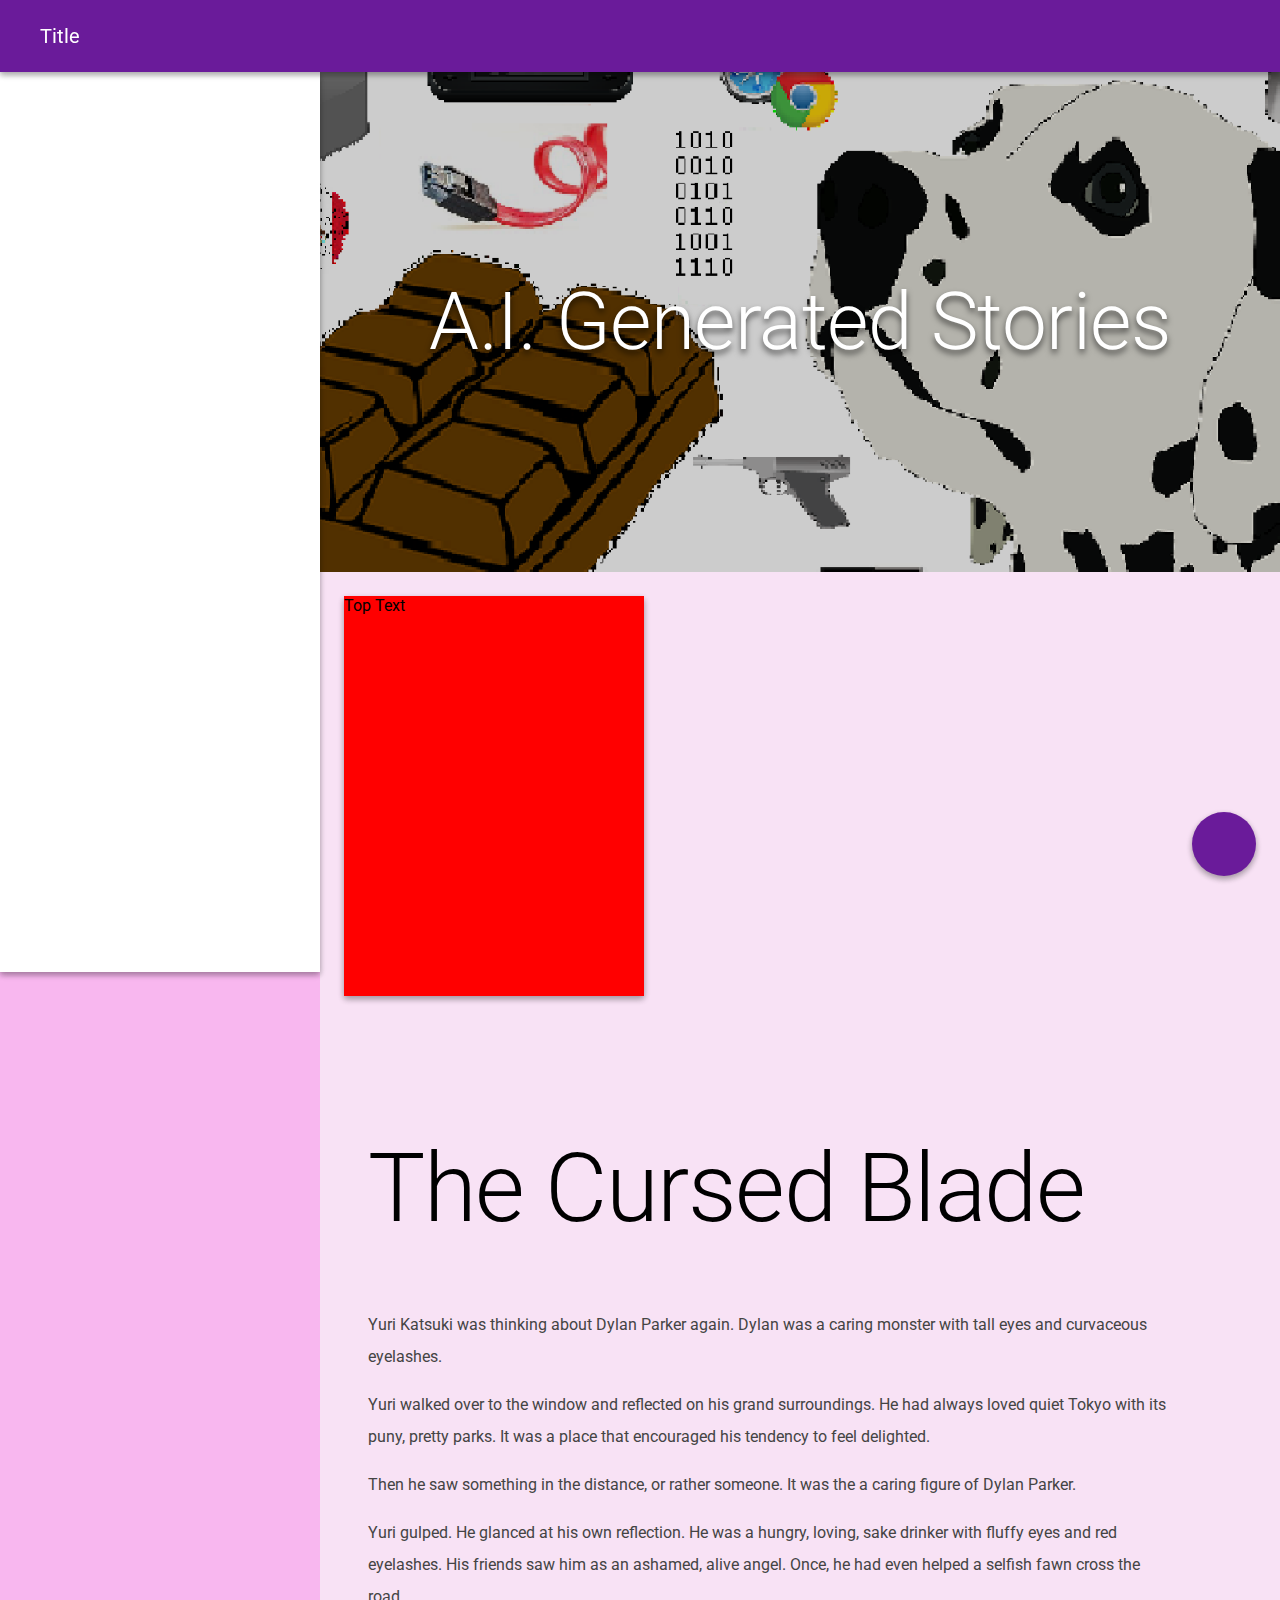
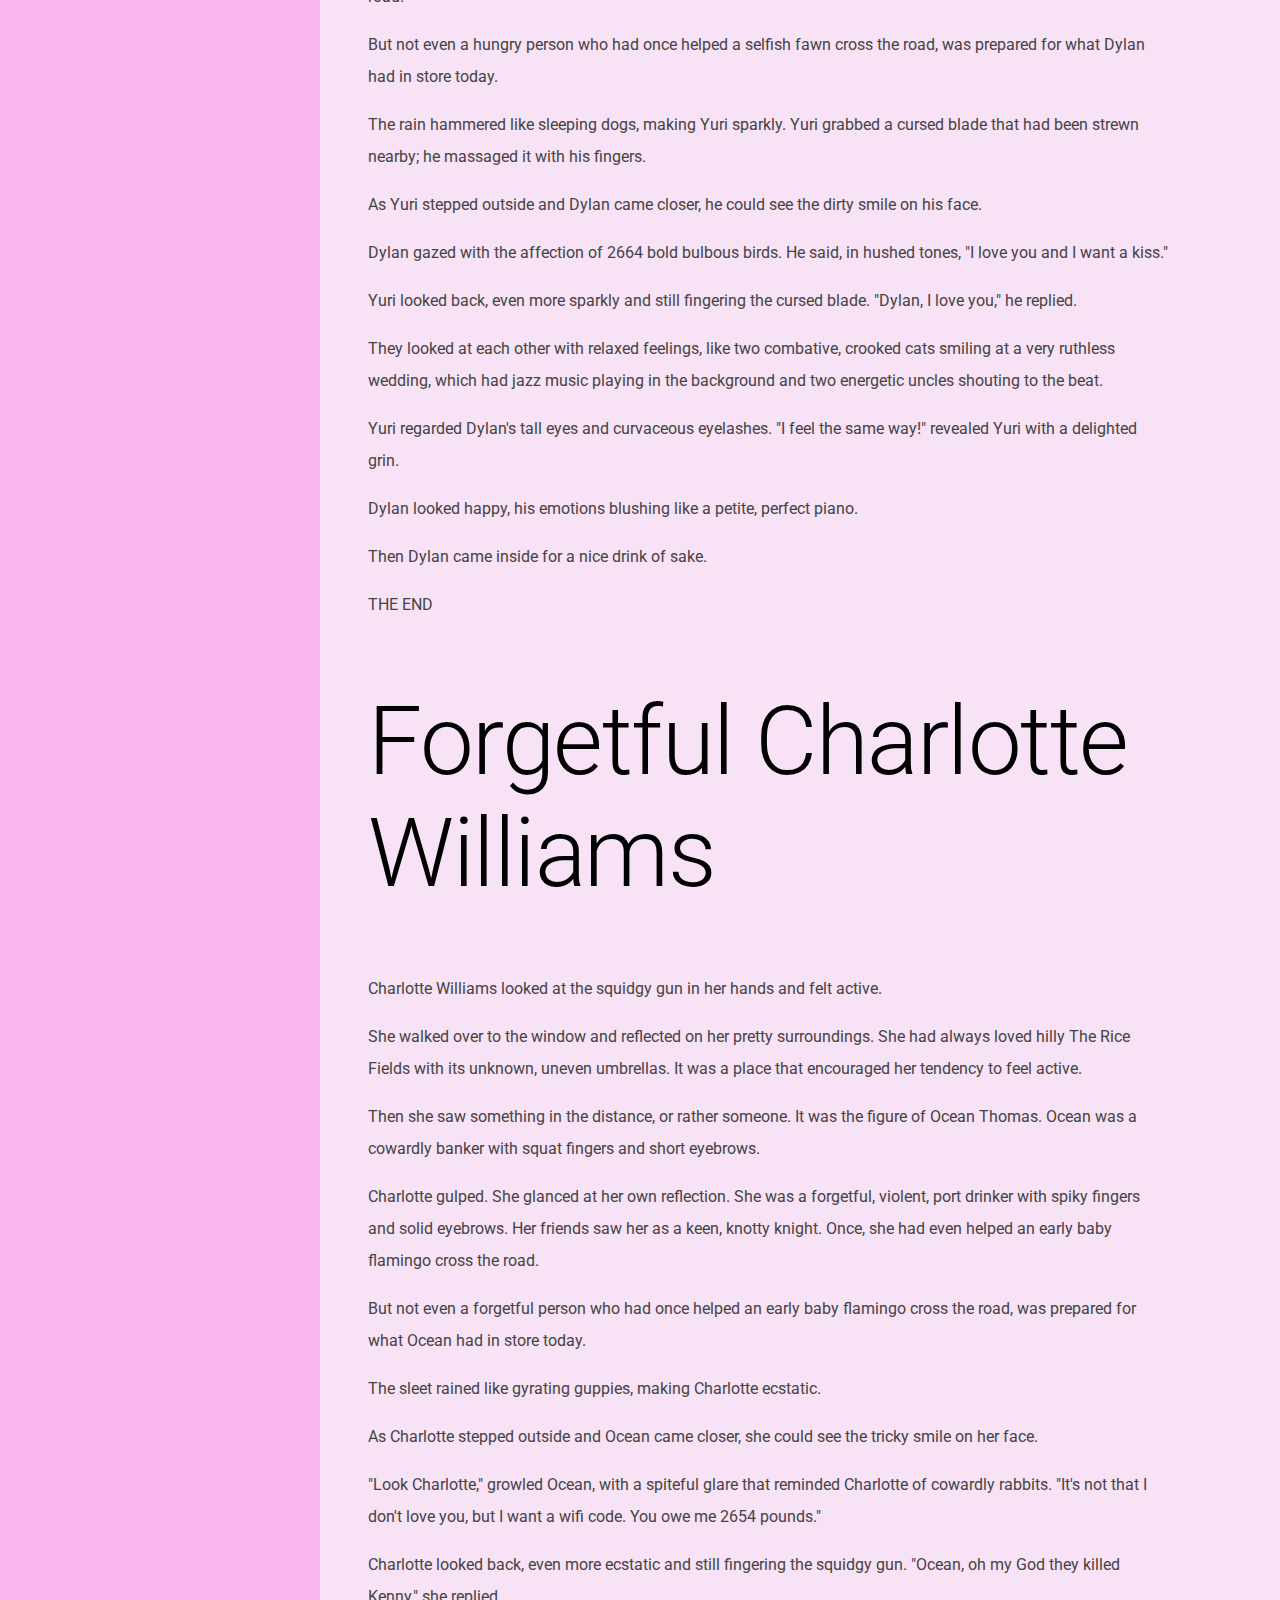
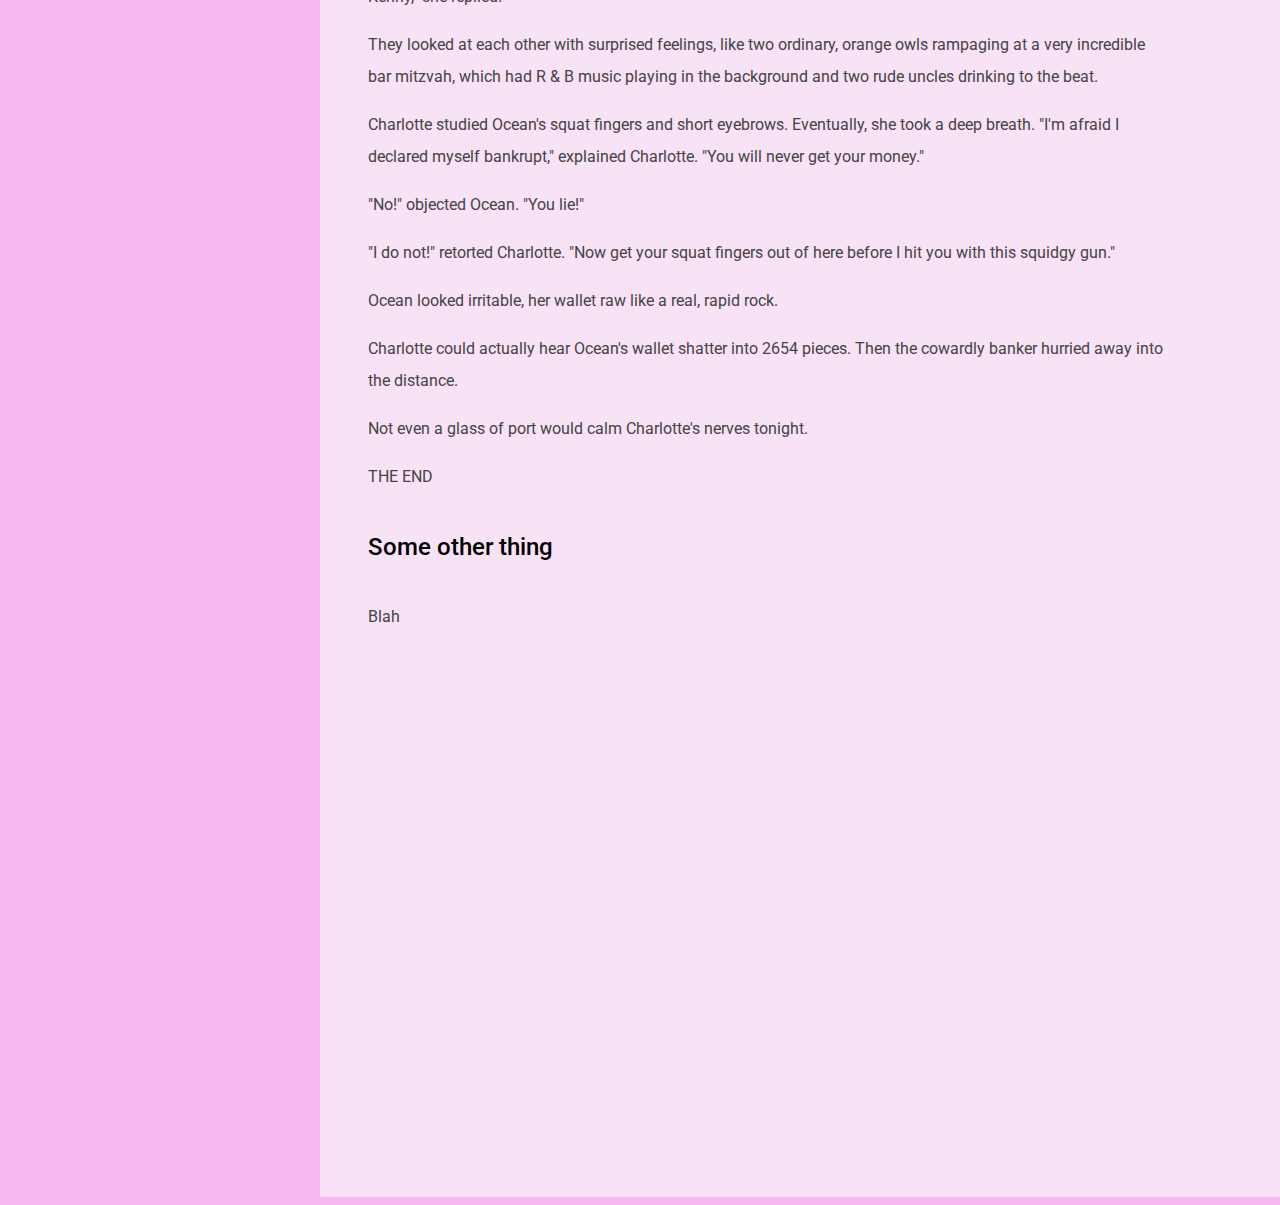
<file: index.html>
<!-- Written by: Suzy Barajas
     Date: 15/02/2019-->

<!DOCTYPE html>
<html>
    <head>
        <title> My Website </title>
        <link href = "styles/animations.css" rel = "stylesheet" type = "text/css">
        <link href = "styles/main.css" rel = "stylesheet" type = "text/css">
        <link href = "styles/main-small.css" rel = "stylesheet" type = "text/css">
        <link rel = "stylesheet" 
            href = "https://use.fontawesome.com/releases/v5.7.2/css/all.css" 
            integrity = "sha384-fnmOCqbTlWIlj8LyTjo7mOUStjsKC4pOpQbqyi7RrhN7udi9RwhKkMHpvLbHG9Sr" 
            crossorigin = "anonymous">
        <link href = "https://fonts.googleapis.com/css?family=Roboto:100,300,400,700" 
            rel = "stylesheet">
        <script
            src="https://code.jquery.com/jquery-3.3.1.js"
            integrity="sha256-2Kok7MbOyxpgUVvAk/HJ2jigOSYS2auK4Pfzbm7uH60="
            crossorigin="anonymous"> </script>
        <script src = "js/javascript.js"> </script>
    </head>
    
    <body>
        <!-- App Bar -->
        <div class = "app-bar elevation-2">
            <div class = "app-bar__brand">
                <i id = "menu"
                class = "fas fa-bars app-bar__icon"> </i>
                <span> Title </span>
            </div>

            <div class = "app-bar__actions">
                <i class = "fas fa-bullseye app-bar__icon"> </i>
                <i class = "fas fa-bullhorn app-bar__icon"> </i>
                <i class = "fas fa-donate app-bar__icon"> </i>
            </div>
        </div>

        <div id = "navigation-bar" class = "navigation-bar elevation-2 transition"> </div>

        <!-- Content -->
        <div id = "content"
            class = "content transition">
            
            <!-- Hero Image -->
            <div class = "hero">
                <div class = "hero__SBarArr hero__image"> </div>
                <div class = "hero__overlay">
                    <div class = "overlay__title"> A.I. Generated Stories </div>
                </div>
            </div>

            <div class = "card elevation-2">
                <div class = "card__red">
                    Top Text
                </div>
                <div class = "card__blue">
                    Bottom Text
                </div>
            </div>

            <div id = "button-card-transition"
                class = "elevation-2 transition">
                <i id = "icon-switch"
                    class = "fab__icon fas fa-exchange-alt"> </i>
                <i id = "icon-anchor"
                    class = "fab__icon fas fa-anchor start-hidden"> </i>
            </div>

            <div class = "content_text">
                <h1> The Cursed Blade </h1>
                <p> Yuri Katsuki was thinking about Dylan Parker again. Dylan was a caring monster with tall eyes and curvaceous eyelashes. </p>
                <p> Yuri walked over to the window and reflected on his grand surroundings. He had always loved quiet Tokyo with its puny, pretty parks. It was a place that encouraged his tendency to feel delighted. </p>
                <p> Then he saw something in the distance, or rather someone. It was the a caring figure of Dylan Parker. </p>
                <p> Yuri gulped. He glanced at his own reflection. He was a hungry, loving, sake drinker with fluffy eyes and red eyelashes. His friends saw him as an ashamed, alive angel. Once, he had even helped a selfish fawn cross the road. </p>
                <p> But not even a hungry person who had once helped a selfish fawn cross the road, was prepared for what Dylan had in store today. </p>
                <p> The rain hammered like sleeping dogs, making Yuri sparkly. Yuri grabbed a cursed blade that had been strewn nearby; he massaged it with his fingers. </p>
                <p> As Yuri stepped outside and Dylan came closer, he could see the dirty smile on his face. </p>
                <p> Dylan gazed with the affection of 2664 bold bulbous birds. He said, in hushed tones, "I love you and I want a kiss." </p>
                <p> Yuri looked back, even more sparkly and still fingering the cursed blade. "Dylan, I love you," he replied. </p>
                <p> They looked at each other with relaxed feelings, like two combative, crooked cats smiling at a very ruthless wedding, which had jazz music playing in the background and two energetic uncles shouting to the beat. </p>
                <p> Yuri regarded Dylan's tall eyes and curvaceous eyelashes. "I feel the same way!" revealed Yuri with a delighted grin. </p>
                <p> Dylan looked happy, his emotions blushing like a petite, perfect piano. </p>
                <p> Then Dylan came inside for a nice drink of sake. </p>
                <p> THE END </p>
    
                <h1> Forgetful Charlotte Williams </h1>
                <p> Charlotte Williams looked at the squidgy gun in her hands and felt active. </p>
                <p> She walked over to the window and reflected on her pretty surroundings. She had always loved hilly The Rice Fields with its unknown, uneven umbrellas. It was a place that encouraged her tendency to feel active. </p>
                <p> Then she saw something in the distance, or rather someone. It was the figure of Ocean Thomas. Ocean was a cowardly banker with squat fingers and short eyebrows. </p>    
                <p> Charlotte gulped. She glanced at her own reflection. She was a forgetful, violent, port drinker with spiky fingers and solid eyebrows. Her friends saw her as a keen, knotty knight. Once, she had even helped an early baby flamingo cross the road. </p>
                <p> But not even a forgetful person who had once helped an early baby flamingo cross the road, was prepared for what Ocean had in store today. </p>    
                <p> The sleet rained like gyrating guppies, making Charlotte ecstatic. </p>    
                <p> As Charlotte stepped outside and Ocean came closer, she could see the tricky smile on her face. </p>
                <p> "Look Charlotte," growled Ocean, with a spiteful glare that reminded Charlotte of cowardly rabbits. "It's not that I don't love you, but I want a wifi code. You owe me 2654 pounds." </p>    
                <p> Charlotte looked back, even more ecstatic and still fingering the squidgy gun. "Ocean, oh my God they killed Kenny," she replied. </p>
                <p> They looked at each other with surprised feelings, like two ordinary, orange owls rampaging at a very incredible bar mitzvah, which had R & B music playing in the background and two rude uncles drinking to the beat. </p>
                <p> Charlotte studied Ocean's squat fingers and short eyebrows. Eventually, she took a deep breath. "I'm afraid I declared myself bankrupt," explained Charlotte. "You will never get your money." </p>
                <p> "No!" objected Ocean. "You lie!" </p>
                <p> "I do not!" retorted Charlotte. "Now get your squat fingers out of here before I hit you with this squidgy gun." </p>
                <p> Ocean looked irritable, her wallet raw like a real, rapid rock. </p>
                <p> Charlotte could actually hear Ocean's wallet shatter into 2654 pieces. Then the cowardly banker hurried away into the distance. </p>
                <p> Not even a glass of port would calm Charlotte's nerves tonight. </p>    
                <p> THE END </p>
    
                <h5> Some other thing </h5>
                <p> Blah </p>
            </div>

            <!-- Hero Image -->
            <div class = "hero">
                <div class = "hero__SPIDERWEB hero__image"> </div>
            </div>
        </div>
    </body>
</html>
</file>
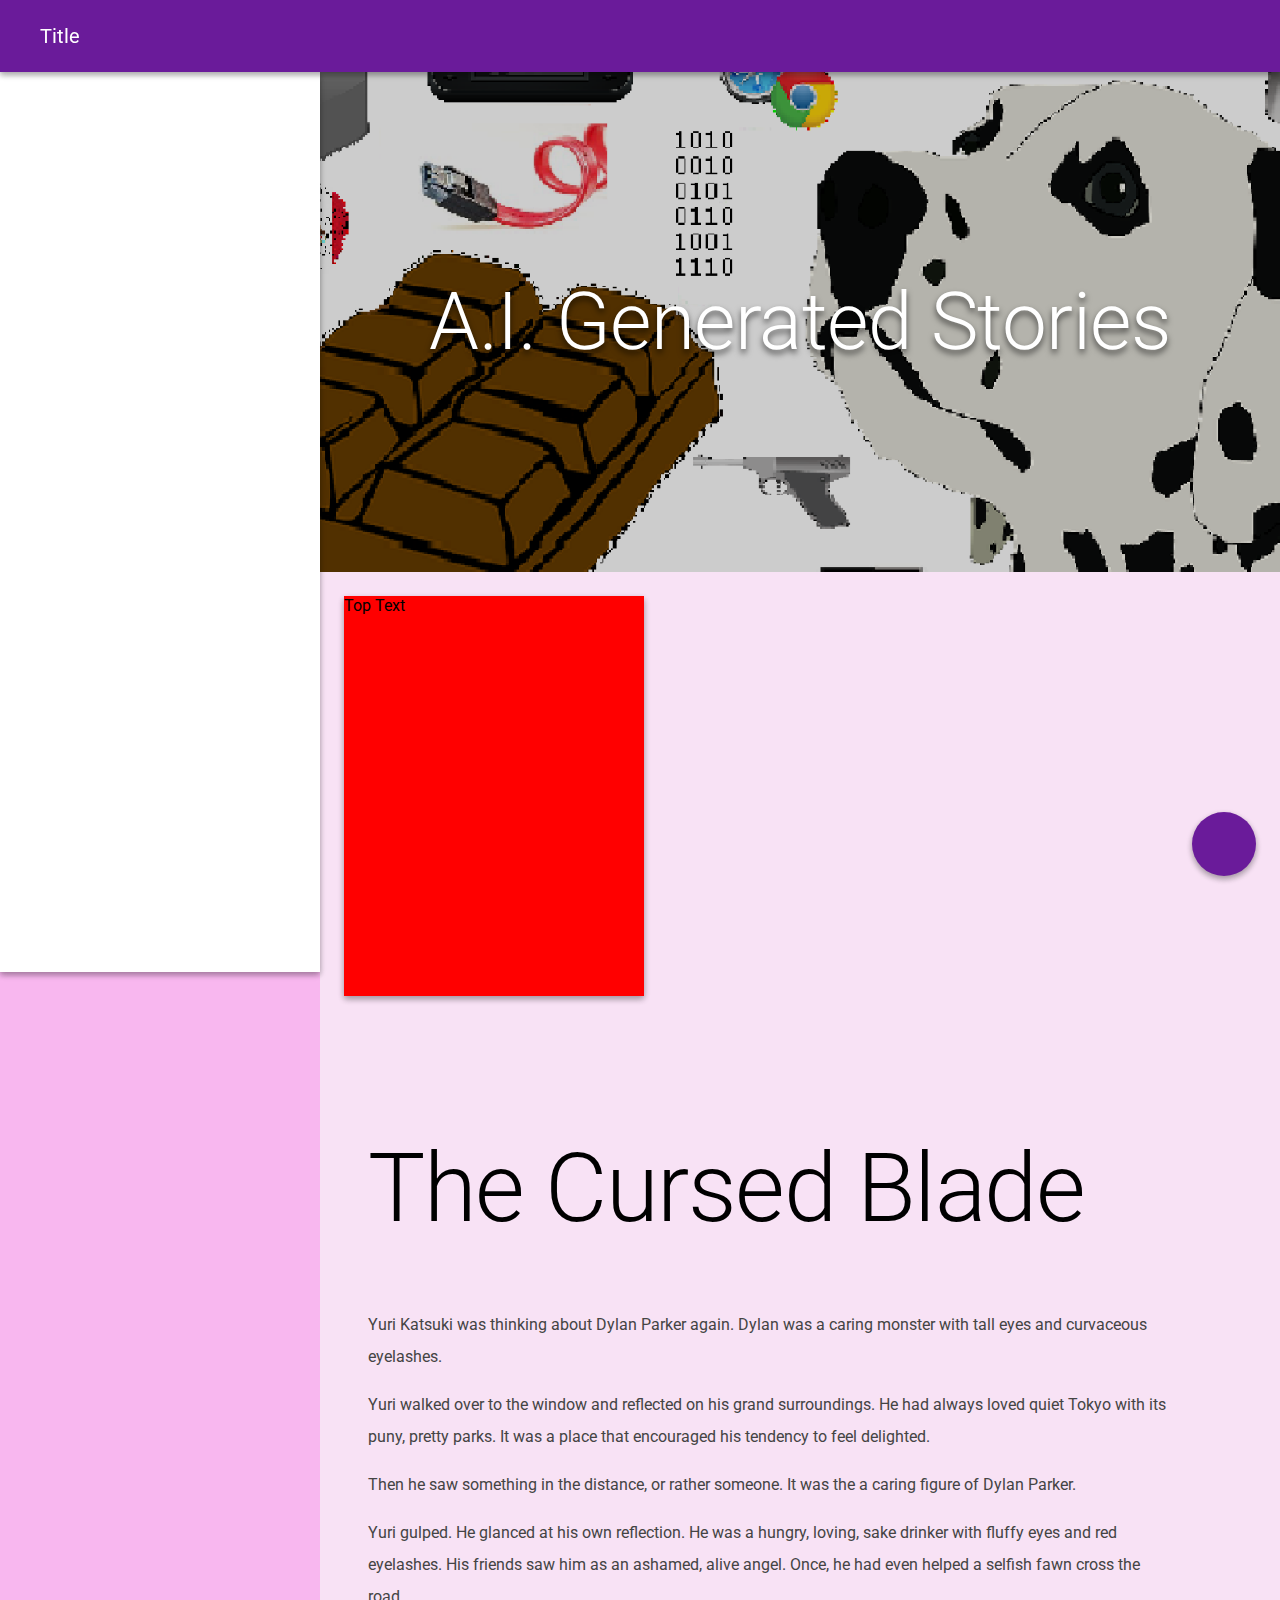
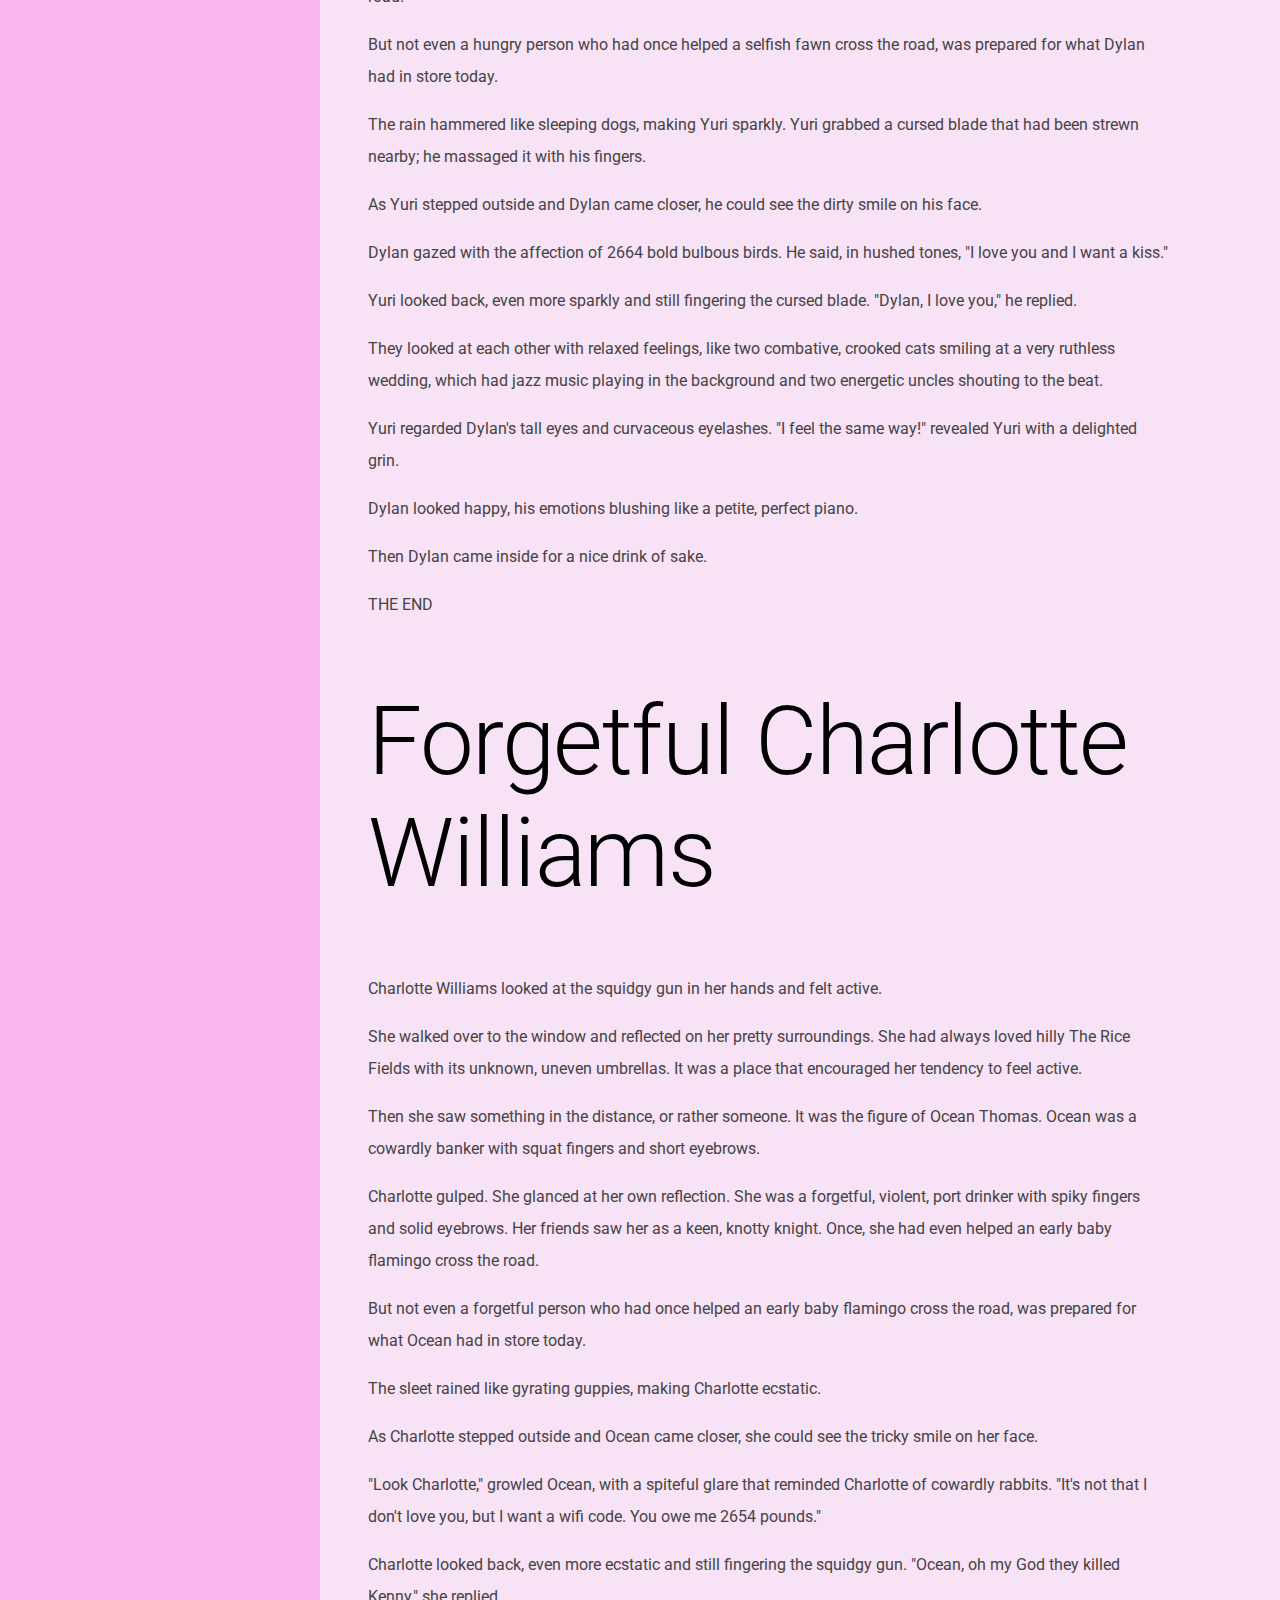
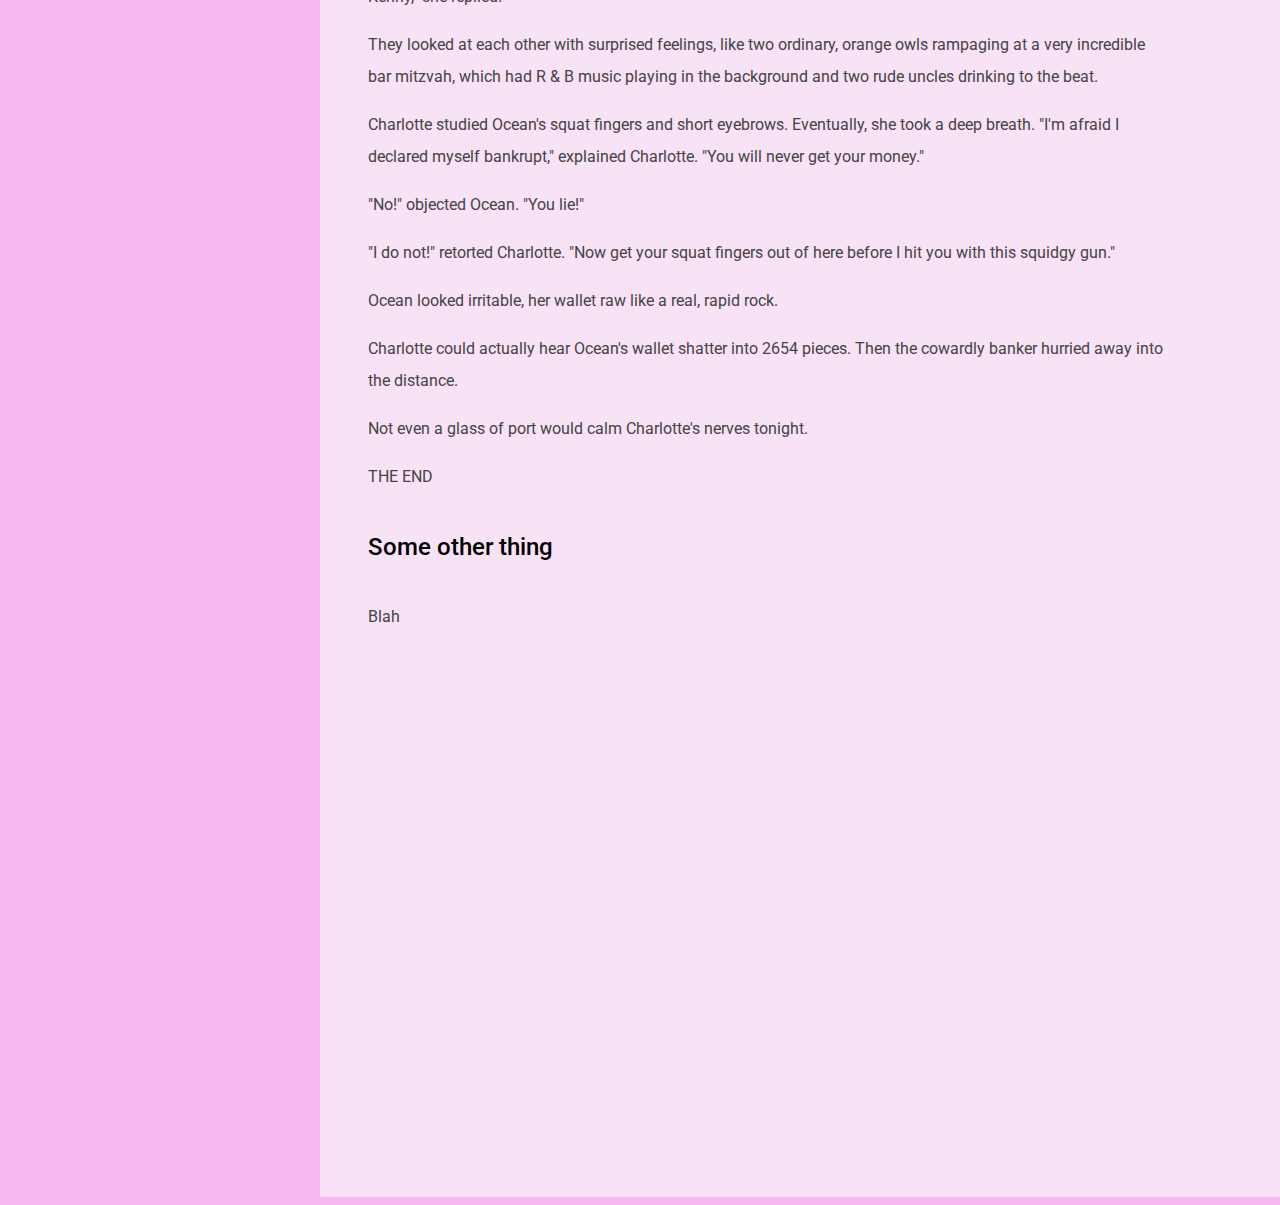
<file: website.html>
<!-- Written by: Suzy Barajas
     Date: 15/02/2019-->

<!DOCTYPE html>
<html>
    <head>
        <title> My Website </title>
        <link href = "styles/animations.css" rel = "stylesheet" type = "text/css">
        <link href = "styles/main.css" rel = "stylesheet" type = "text/css">
        <link href = "styles/main-small.css" rel = "stylesheet" type = "text/css">
        <link rel = "stylesheet" 
            href = "https://use.fontawesome.com/releases/v5.7.2/css/all.css" 
            integrity = "sha384-fnmOCqbTlWIlj8LyTjo7mOUStjsKC4pOpQbqyi7RrhN7udi9RwhKkMHpvLbHG9Sr" 
            crossorigin = "anonymous">
        <link href = "https://fonts.googleapis.com/css?family=Roboto:100,300,400,700" 
            rel = "stylesheet">
        <script
            src="https://code.jquery.com/jquery-3.3.1.js"
            integrity="sha256-2Kok7MbOyxpgUVvAk/HJ2jigOSYS2auK4Pfzbm7uH60="
            crossorigin="anonymous"> </script>
        <script src = "js/javascript.js"> </script>
    </head>
    
    <body>
        <!-- App Bar -->
        <div class = "app-bar elevation-2">
            <div class = "app-bar__brand">
                <i id = "menu"
                class = "fas fa-bars app-bar__icon"> </i>
                <span> Title </span>
            </div>

            <div class = "app-bar__actions">
                <i class = "fas fa-bullseye app-bar__icon"> </i>
                <i class = "fas fa-bullhorn app-bar__icon"> </i>
                <i class = "fas fa-donate app-bar__icon"> </i>
            </div>
        </div>

        <div id = "navigation-bar" class = "navigation-bar elevation-2 transition"> </div>

        <!-- Content -->
        <div id = "content"
            class = "content transition">
            
            <!-- Hero Image -->
            <div class = "hero">
                <div class = "hero__SBarArr hero__image"> </div>
                <div class = "hero__overlay">
                    <div class = "overlay__title"> A.I. Generated Stories </div>
                </div>
            </div>

            <div class = "card elevation-2">
                <div class = "card__red">
                    Top Text
                </div>
                <div class = "card__blue">
                    Bottom Text
                </div>
            </div>

            <div id = "button-card-transition"
                class = "elevation-2 transition">
                <i id = "icon-switch"
                    class = "fab__icon fas fa-exchange-alt"> </i>
                <i id = "icon-anchor"
                    class = "fab__icon fas fa-anchor start-hidden"> </i>
            </div>

            <div class = "content_text">
                <h1> The Cursed Blade </h1>
                <p> Yuri Katsuki was thinking about Dylan Parker again. Dylan was a caring monster with tall eyes and curvaceous eyelashes. </p>
                <p> Yuri walked over to the window and reflected on his grand surroundings. He had always loved quiet Tokyo with its puny, pretty parks. It was a place that encouraged his tendency to feel delighted. </p>
                <p> Then he saw something in the distance, or rather someone. It was the a caring figure of Dylan Parker. </p>
                <p> Yuri gulped. He glanced at his own reflection. He was a hungry, loving, sake drinker with fluffy eyes and red eyelashes. His friends saw him as an ashamed, alive angel. Once, he had even helped a selfish fawn cross the road. </p>
                <p> But not even a hungry person who had once helped a selfish fawn cross the road, was prepared for what Dylan had in store today. </p>
                <p> The rain hammered like sleeping dogs, making Yuri sparkly. Yuri grabbed a cursed blade that had been strewn nearby; he massaged it with his fingers. </p>
                <p> As Yuri stepped outside and Dylan came closer, he could see the dirty smile on his face. </p>
                <p> Dylan gazed with the affection of 2664 bold bulbous birds. He said, in hushed tones, "I love you and I want a kiss." </p>
                <p> Yuri looked back, even more sparkly and still fingering the cursed blade. "Dylan, I love you," he replied. </p>
                <p> They looked at each other with relaxed feelings, like two combative, crooked cats smiling at a very ruthless wedding, which had jazz music playing in the background and two energetic uncles shouting to the beat. </p>
                <p> Yuri regarded Dylan's tall eyes and curvaceous eyelashes. "I feel the same way!" revealed Yuri with a delighted grin. </p>
                <p> Dylan looked happy, his emotions blushing like a petite, perfect piano. </p>
                <p> Then Dylan came inside for a nice drink of sake. </p>
                <p> THE END </p>
    
                <h1> Forgetful Charlotte Williams </h1>
                <p> Charlotte Williams looked at the squidgy gun in her hands and felt active. </p>
                <p> She walked over to the window and reflected on her pretty surroundings. She had always loved hilly The Rice Fields with its unknown, uneven umbrellas. It was a place that encouraged her tendency to feel active. </p>
                <p> Then she saw something in the distance, or rather someone. It was the figure of Ocean Thomas. Ocean was a cowardly banker with squat fingers and short eyebrows. </p>    
                <p> Charlotte gulped. She glanced at her own reflection. She was a forgetful, violent, port drinker with spiky fingers and solid eyebrows. Her friends saw her as a keen, knotty knight. Once, she had even helped an early baby flamingo cross the road. </p>
                <p> But not even a forgetful person who had once helped an early baby flamingo cross the road, was prepared for what Ocean had in store today. </p>    
                <p> The sleet rained like gyrating guppies, making Charlotte ecstatic. </p>    
                <p> As Charlotte stepped outside and Ocean came closer, she could see the tricky smile on her face. </p>
                <p> "Look Charlotte," growled Ocean, with a spiteful glare that reminded Charlotte of cowardly rabbits. "It's not that I don't love you, but I want a wifi code. You owe me 2654 pounds." </p>    
                <p> Charlotte looked back, even more ecstatic and still fingering the squidgy gun. "Ocean, oh my God they killed Kenny," she replied. </p>
                <p> They looked at each other with surprised feelings, like two ordinary, orange owls rampaging at a very incredible bar mitzvah, which had R & B music playing in the background and two rude uncles drinking to the beat. </p>
                <p> Charlotte studied Ocean's squat fingers and short eyebrows. Eventually, she took a deep breath. "I'm afraid I declared myself bankrupt," explained Charlotte. "You will never get your money." </p>
                <p> "No!" objected Ocean. "You lie!" </p>
                <p> "I do not!" retorted Charlotte. "Now get your squat fingers out of here before I hit you with this squidgy gun." </p>
                <p> Ocean looked irritable, her wallet raw like a real, rapid rock. </p>
                <p> Charlotte could actually hear Ocean's wallet shatter into 2654 pieces. Then the cowardly banker hurried away into the distance. </p>
                <p> Not even a glass of port would calm Charlotte's nerves tonight. </p>    
                <p> THE END </p>
    
                <h5> Some other thing </h5>
                <p> Blah </p>
            </div>

            <!-- Hero Image -->
            <div class = "hero">
                <div class = "hero__SPIDERWEB hero__image"> </div>
            </div>
        </div>
    </body>
</html>
</file>
<file: styles/animations.css>
/* Written by: Suzy Barajas
   Date: 29/03/2019 */

@keyframes fade-through-in {
    0% {
        opacity: 0;
    }

    50% {
        opacity: 0;
    }

    100% {
        opacity: 1;
    }
}

@keyframes fade-through-out {
    0% {
        opacity: 1;
    }

    50% {
        opacity: 0;
    }

    100% {
        opacity: 0;
    }
}

@keyframes button-click {
    0% {
        transform: scale(1);
    }

    50% {
        transform: scale(1.5);
    }

    100% {
        transform: scale(1);
    }
}

@keyframes rotate-in {
    0% {
        opacity: 0;
        transform: rotate(0deg) scale(0);
    }

    100% {
        opacity: 1;
        transform: rotate(360deg) scale(1);
    }
}


@keyframes rotate-out {
    0% {
        opacity: 1;
        transform: rotate(0deg) scale(1);
    }

    100% {
        opacity: 0;
        transform: rotate(360deg) scale(0);
    }
}
</file>
<file: styles/main.css>
/* Written by: Suzy Barajas
   Date: 11/02/2019 */

/*
    Primary: #6a1b9a
    Primary-Dark: #38006b
    Primary-Light: #9c4dcc
    
    Secondary: #b2dfdb
    Secondary-Dark: #82ada9
    Secondary-Light: #e5ffff

    On-Primary: #FFFFFF
    On-Primary-Dark: #FFFFFF
    On-Primary-Light: #FFFFFF

    On-Secondary: #000000
    On-Secondary-Dark: #000000
    On-Secondary-Light: #000000
*/

html {
    font-size: 16px;
}

body {
    background-color: rgb(248, 183, 239);
    font-family: 'Roboto', sans-serif;
    margin-top: 72px;
    margin-left: 0;
    margin-right: 0;
}

/* Padding
    1 variable is everything
    2 variables:
        First is top and bottom
        Second is left and right
    3 variables:
        First is top
        Second is left and right
        Third is bottom
    4 variables: (goes clockwise)
        First is top
        Second is right
        Third is bottom
        Fourth is left
*/

.app-bar {
    background-color: #6a1b9a;
    color: #FFFFFF;

    /* Positioning */
    position: fixed;
    top: 0;
    z-index: 4;

    width: 100%;
    display: flex;
    justify-content: space-between;
    max-height: 72px;
    font-size: 1.25rem;
}

.app-bar__icon {
    margin-right: 16px;
}

.app-bar__brand {
    height: 72px;
    display: flex;
    align-items: center;
    margin-left: 24px;
    margin-right: auto;
}

.app-bar__actions {
    height: 72px;
    display: flex;
    align-items: center;
    margin-right: 24px;
    margin-left: auto;
}

.navigation-bar {
    height: 100%;
    width: 25%;
    background-color: white;
    position: fixed;
    z-index: 3;
    top: 72px;
    left: 0;
}

.navigation-bar--hidden {
    left: -25%;
}

.hero {
    position: relative;
    height: 500px;
    width: 100%;
}

.hero__image {
    height: 100%;
    background-position: center;
    background-repeat: no-repeat;
    background-size: cover;
    background-attachment: fixed;
}

.hero__SBarArr {
    background-image:url("../hero-SBarArr.png");
}

.hero__SPIDERWEB {
    background-image:url("../hero-SPIDER\ WEB\ AND\ ELECTRICITY.png");
}

.hero__overlay {
    position: absolute;
    top: 0;
    width: 100%;
    height: 100%;

    background-color: rgba(0, 0, 0, .2);
    color: #FFF;

    display: flex;
    justify-content: center;
    align-items: center;
}

.overlay__title {
    font-weight: 300;
    font-size: 5rem;
    letter-spacing: -.5px;
    text-align: center;
    text-shadow: 0 4px 6px rgba(0, 0, 0, .6);
}

.content {
    background-color: rgb(248, 226, 245);
    margin-left: 25%;
    margin-right: auto;
}

.content--no-navigation {
    margin-left: 0;
}

.card {
    position: relative;
    width: 300px;
    height: 400px;
    border-radius: 2px;
    margin: 24px;
    background-color: white;
}

#button-card-transition {
    width: 64px;
    height: 64px;
    border-radius: 100%;
    position: fixed;
    right: 24px;
    bottom: 24px;
    background-color: #6a1b9a;
}

.fab__icon {
    color: white;
    font-size: 1.2rem;
    position: absolute;
    left: calc(50% - .6rem);
    top: calc(50% - .6rem);
}

#button-card-transition:hover {
    background-color: #9551be;
    cursor: pointer;
    box-shadow: 0 14px 28px rgba(0,0,0,0.25), 0 10px 10px rgba(0,0,0,0.22);
}

.card__red {
    position: absolute;
    width: 100%;
    height: 100%;
    background-color: red;
    z-index: 2;
}

.card__blue {
    position: absolute;
    width: 100%;
    height: 100%;
    background-color: blue;
    z-index: 1;
}

.fade-through-in {
    animation-name: fade-through-in;
    animation-duration: 300ms;
    animation-fill-mode: forwards;
    animation-timing-function: cubic-bezier(.4, 0, .2, 1);
}

.fade-through-out {
    animation-name: fade-through-out;
    animation-duration: 300ms;
    animation-fill-mode: forwards;
    animation-timing-function: cubic-bezier(.4, 0, .2, 1);
}

.rotate-in {
    animation-name: rotate-in;
    animation-duration: 300ms;
    animation-fill-mode: forwards;
    animation-timing-function: cubic-bezier(.4, 0, .2, 1);
}

.rotate-out {
    animation-name: rotate-out;
    animation-duration: 300ms;
    animation-fill-mode: forwards;
    animation-timing-function: cubic-bezier(.4, 0, .2, 1);
}

.button-click {
    animation-name: button-click;
    animation-duration: 300ms;
    animation-fill-mode: forwards;
    animation-timing-function: cubic-bezier(.4, 0, .2, 1);
}

.content_text {
    max-width: 50rem;
    padding: 48px;
}

.transition {
    transition: all 300ms;
    -webkit-transform: all 300ms;
}

.start-hidden {
    opacity: 0;
}

h1 {
    font-weight: 300;
    font-size: 6rem;
    letter-spacing: -1.5px;
}

h5 {
    font-weight: 500;
    font-size: 1.5rem;
    letter-spacing: 0px;
}

p {
    line-height: 2;
    color: #444;
    /* opacity: .75 */
}

.elevation-1 {
    box-shadow: 0 1px 3px rgba(0,0,0,0.12), 0 1px 2px rgba(0,0,0,0.24);
}
  
.elevation-2 {
    box-shadow: 0 3px 6px rgba(0,0,0,0.16), 0 3px 6px rgba(0,0,0,0.23);
}
  
.elevation-3 {
    box-shadow: 0 10px 20px rgba(0,0,0,0.19), 0 6px 6px rgba(0,0,0,0.23);
}
  
.elevation-4 {
    box-shadow: 0 14px 28px rgba(0,0,0,0.25), 0 10px 10px rgba(0,0,0,0.22);
}
  
.elevation-5 {
    box-shadow: 0 19px 38px rgba(0,0,0,0.30), 0 15px 12px rgba(0,0,0,0.22);
}

/* * {
    background-color: purple;
}

p > a {
    color:red;
}

p {
    color:#f88b0e;
}

div {
    background-color: #26786a;
}

#paragraph {
    background-color: gold;
    display:inline;
}

#pc {
    background-color: bisque;
}

.paragraph-class {
    background-color: green !important;
}

a {
    color: aqua;
} */
</file>
<file: styles/main-small.css>
/* Written by: Suzy Barajas
   Date: 13/03/2019 */

@media (max-width:600px) {
    .navigation-bar {
        width: 25%;
        left: -25%;
    }

    .content {
        margin-left: auto;
        margin-right: auto;
    }
}
</file>
